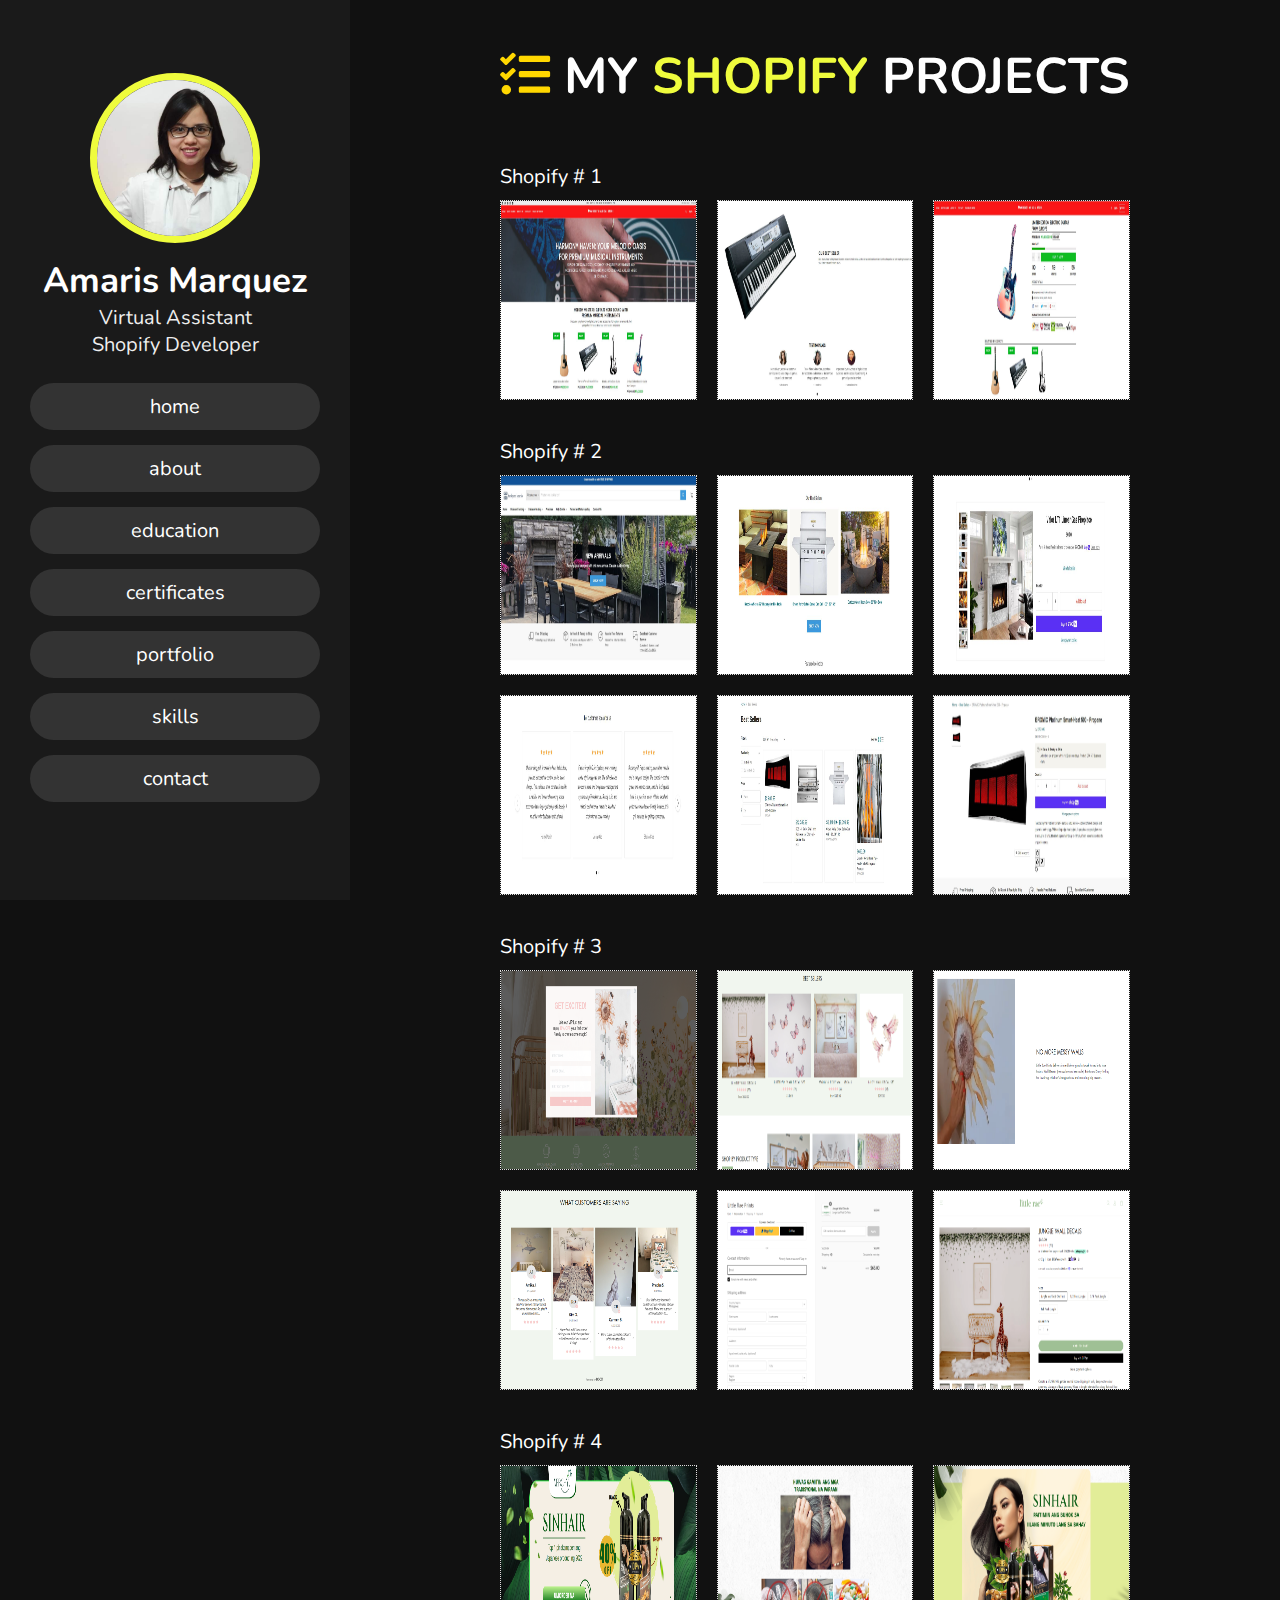
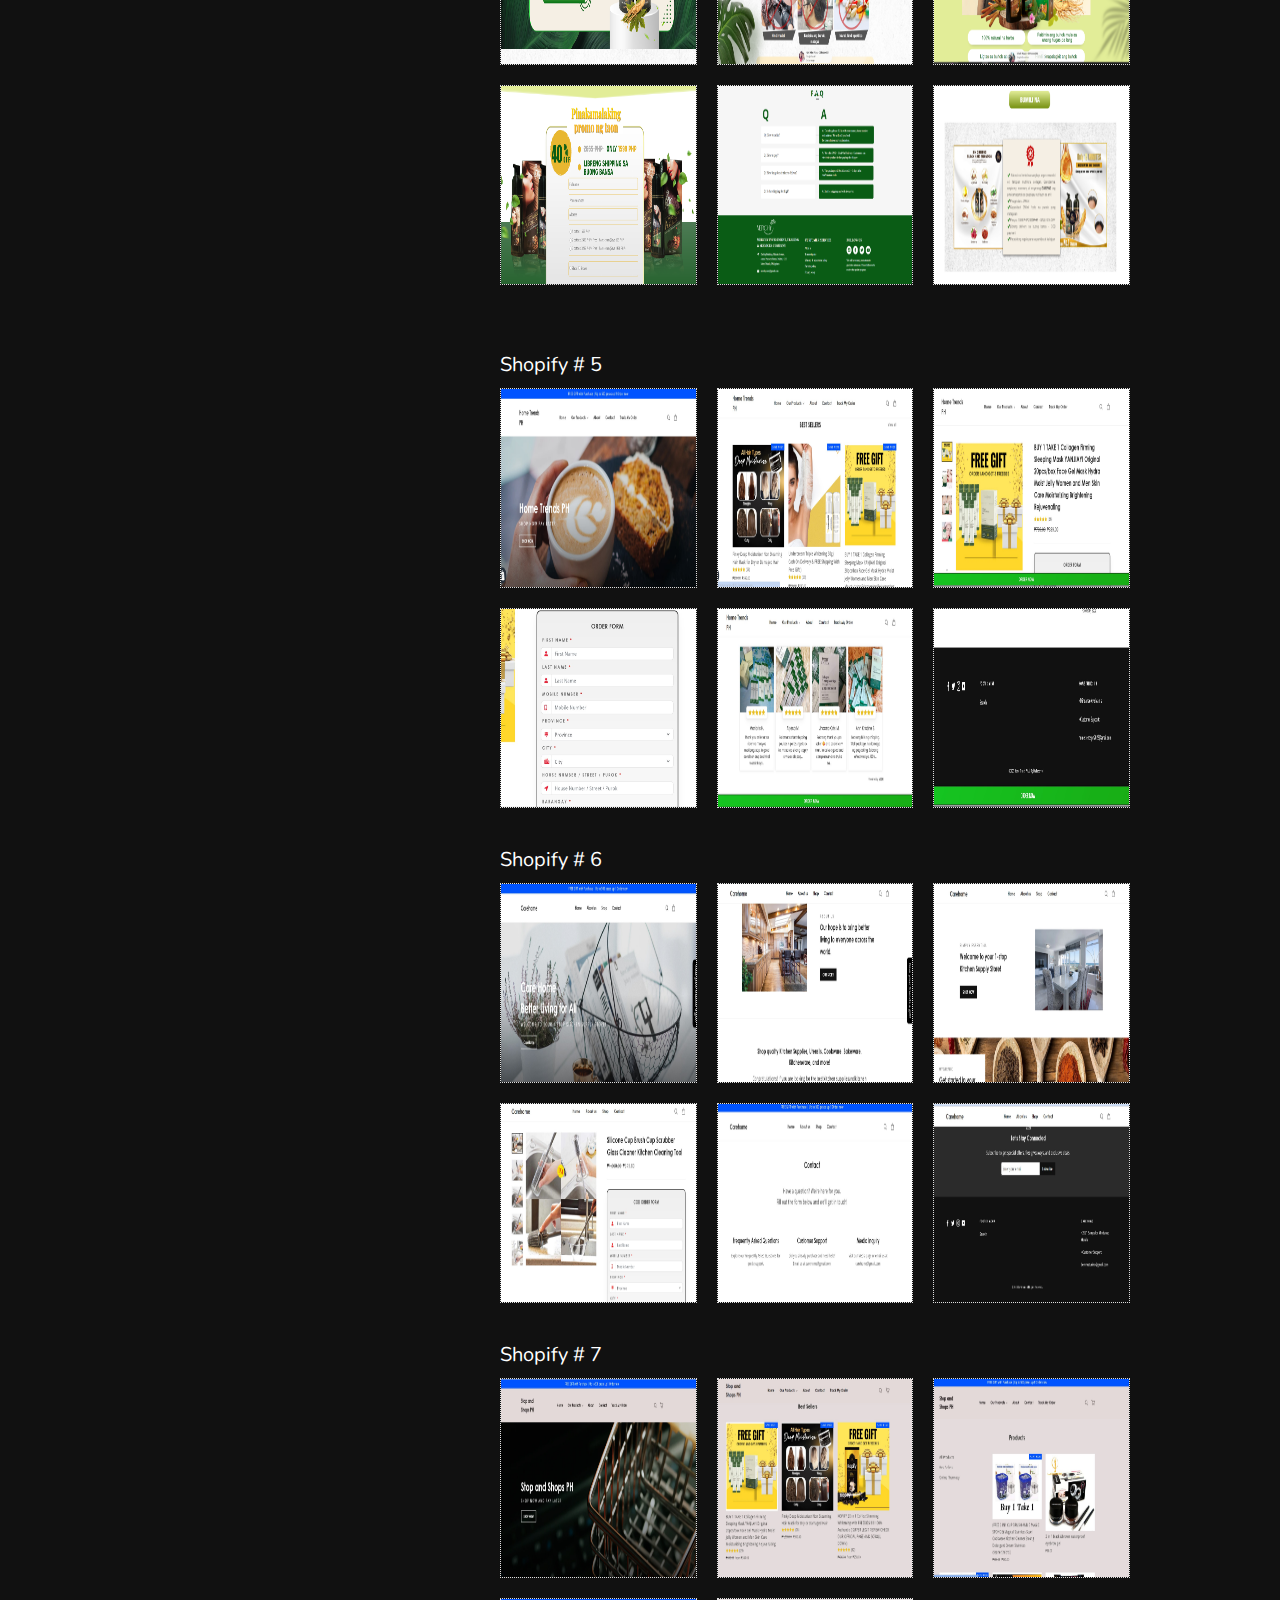
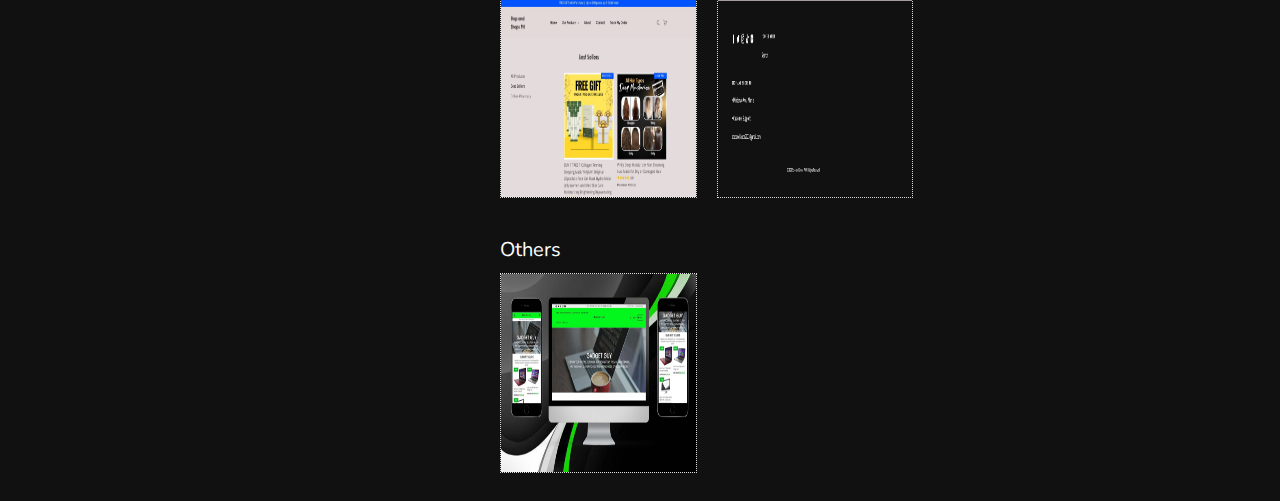
<file: shopify.html>
<!DOCTYPE html>
<html lang="en">
<head>
    <meta charset="UTF-8">
    <meta name="viewport" content="width=device-width, initial-scale=1.0">
    <title>My Portfolio - Amaris Marquez</title>

    <!-- font awesome cdn link  -->
    <link rel="stylesheet" href="https://cdnjs.cloudflare.com/ajax/libs/font-awesome/5.15.2/css/all.min.css">

    <!-- custom css file link  -->
    <link rel="stylesheet" href="style.css">
    <link rel="stylesheet" href="gallery.css">
   

</head>
<body>
    
<!-- header section starts  -->

<header>

    <div class="user">
        <img src="images/pic.jpg" alt="">
        <h3 class="name">Amaris Marquez</h3>
        <p class="post">Virtual Assistant</p>
        <p class="post">Shopify Developer</p>
    </div>

    <nav class="navbar">
        <ul>
            <li><a href="index.html">home</a></li>
            <li><a href="index.html">about</a></li>
            <li><a href="index.html">education</a></li>
            <li><a href="index.html">certificates</a></li>
            <li><a href="portfolio.html">portfolio</a></li>
            <li><a href="index.html">skills</a></li>
            <li><a href="index.html">contact</a></li>
        </ul>
    </nav>

</header>

<!-- header section ends -->

<div id="menu" class="fas fa-bars"></div>

<section class="home" id="home"><br /><br /><br />
    <h1> <i class="fa fa-tasks" aria-hidden="true"></i> MY <span>SHOPIFY</span> PROJECTS </h1>
<div class="portfolio"><br /><br /><br />

    <p><a href="#">Shopify # 1</a></p>
    <div class="gallery">
        <img src="images/Shopify/shopify-81.JPG" title="TITLE 1"/>
        <img src="images/Shopify/shopify-82.JPG" title="TITLE 2"/>
        <img src="images/Shopify/shopify-83.JPG" title="TITLE 3"/>
      </div>

      <br><br>
      <p><a href="#">Shopify # 2</a></p>
      <div class="gallery">
          <img src="images/Shopify/backyards1.JPG" title="TITLE 1"/>
          <img src="images/Shopify/backyards2.JPG" title="TITLE 2"/>
          <img src="images/Shopify/backyards3.JPG" title="TITLE 3"/>
          <img src="images/Shopify/backyards4.JPG" title="TITLE 3"/>
          <img src="images/Shopify/backyards5.JPG" title="TITLE 3"/>
          <img src="images/Shopify/backyards6.JPG" title="TITLE 3"/>
        </div>


     <br><br>
      <p><a href="#">Shopify # 3</a></p>
      <div class="gallery">
          <img src="images/shopifya1.png" title="TITLE 1"/>
          <img src="images/shopifya2.png" title="TITLE 2"/>
          <img src="images/shopifya3.png" title="TITLE 3"/>
          <img src="images/shopifya4.png" title="TITLE 3"/>
          <img src="images/shopifya5.png" title="TITLE 3"/>
          <img src="images/shopifya6.png" title="TITLE 3"/>
        </div>

        <br><br>
        <p><a href="#">Shopify # 4</a></p>
        <div class="gallery">
            <img src="images/shopifyb1.png" title="TITLE 1"/>
            <img src="images/shopifyb2.png" title="TITLE 2"/>
            <img src="images/shopifyb3.png" title="TITLE 3"/>
            <img src="images/shopifyb4.png" title="TITLE 3"/>
            <img src="images/shopifyb5.png" title="TITLE 3"/>
            <img src="images/shopifyb6.png" title="TITLE 3"/>
          </div>
          <br><br>


            <br><br>
            <p><a href="#">Shopify # 5</a></p>
            <div class="gallery">
                <img src="images/shopify/a1.jpg" title="TITLE 1"/>
                <img src="images/shopify/a2.jpg" title="TITLE 1"/>
                <img src="images/shopify/a3.jpg" title="TITLE 1"/>
                <img src="images/shopify/a4.jpg" title="TITLE 1"/>
                <img src="images/shopify/a5.jpg" title="TITLE 1"/>
                <img src="images/shopify/a6.jpg" title="TITLE 1"/>
              </div>


              <br><br>
            <p><a href="#">Shopify # 6</a></p>
            <div class="gallery">
                <img src="images/shopify/b1.jpg" title="TITLE 1"/>
                <img src="images/shopify/b2.jpg" title="TITLE 1"/>
                <img src="images/shopify/b3.jpg" title="TITLE 1"/>
                <img src="images/shopify/b4.jpg" title="TITLE 1"/>
                <img src="images/shopify/b5.jpg" title="TITLE 1"/>
                <img src="images/shopify/b6.jpg" title="TITLE 1"/>
              </div>

              <br><br>
              <p><a href="#">Shopify # 7</a></p>
              <div class="gallery">
                  <img src="images/shopify/c1.jpg" title="TITLE 1"/>
                  <img src="images/shopify/c2.jpg" title="TITLE 1"/>
                  <img src="images/shopify/c4.jpg" title="TITLE 1"/>
                  <img src="images/shopify/c5.jpg" title="TITLE 1"/>
                  <img src="images/shopify/c6.jpg" title="TITLE 1"/>
                </div>


                    <br><br>
                    <p><a href="#">Others</a></p>
                    <div class="gallery">
                        <img src="images/Shopify/shopify-1.jpg" title=""/>
                      </div>
                      <br><br>
  

        </div>
    </div>
</section>











<!-- jquery cdn link  -->
<script src="https://cdnjs.cloudflare.com/ajax/libs/jquery/3.6.0/jquery.min.js"></script>

<!-- custom js file link  -->
<script src="script.js"></script>


</body>
</html>
</file>
<file: style.css>
@import url('https://fonts.googleapis.com/css2?family=Nunito:wght@200;300;400;600&display=swap');

.cert1{
    color: #FFFF;
    font-size: 2rem;
    text-align: center;
}


:root{
    --yellow: rgb(239, 252, 61);
}

h2{
    color: white;
    font-size: 2rem;
}

.skills{
    margin-top: 5%;
    color: white;
    text-align: left;
    padding: 0% 10%;
}

.skills p{
    font-size: 1.5rem;
}

.skills span{
    font-size: 3rem;
    padding-left: 1%;
}

.fa{
    color: gold;
    padding-top: 1%;
}

.black{
    color: #333;
}

*{
    font-family: 'Nunito', sans-serif;
    margin:0; padding:0;
    box-sizing: border-box;
    text-decoration: none;
    outline: none; border:none;
    transition: all .2s linear;
}

*::selection{
    background:var(--yellow);
    color:#333;
}

html{
    font-size: 62.5%;
    overflow-x: hidden;
}

html::-webkit-scrollbar{
    width:1.4rem;
}

html::-webkit-scrollbar-track{
    background:#222;
}

html::-webkit-scrollbar-thumb{
    background:var(--yellow);
}

body{
    background:#111;
    overflow-x: hidden;
    padding-left: 35rem;
}

section{
    min-height: 100vh;
    padding:1rem;
}

.btn{
    padding:.7rem 3rem;
    background:#333;
    color:#fff;
    cursor: pointer;
    margin-top: 1rem;
    font-size: 2rem;
    border-radius: 5rem;
}

.btn i{
    padding:0 .5rem;
    font-size: 1.8rem;
}

.btn:hover{
    background:var(--yellow);
}

.heading{
    text-align: center;
    margin:0 6rem;
    font-size: 4rem;
    padding:1rem;
    border-bottom: .1rem solid #fff4;
    color:#fff;
}

.heading span{
    color:var(--yellow);
}

header{
    position: fixed;
    top:0; left:0;
    z-index: 1000;
    height:100%;
    width:35rem;
    background:#1a1a1a;
    display: flex;
    align-items: center;
    justify-content: center;
    flex-flow: column;
    text-align: center;
}

header .user img{
    height:17rem;
    width:17rem;
    border-radius: 50%;
    object-fit: cover;
    margin-bottom: 1rem;
    border:.7rem solid var(--yellow);
}

header .user .name{
    font-size: 3.5rem;
    color:#fff;
}

header .user .post{
    font-size: 2rem;
    color:#eee;
}

header .navbar{
    width:100%;
}

header .navbar ul{
    list-style: none;
    padding:1rem 3rem;
}


header .navbar ul li a{
    display: block;
    padding:1rem;
    margin:1.5rem 0;
    background:#333;
    color:#fff;
    font-size: 2rem;
    border-radius: 5rem;
}

header .navbar ul li a:hover{
    background:var(--yellow);
}

#menu{
    position: fixed;
    top:2rem; right:2rem;
    background:#333;
    color:#fff;
    cursor: pointer;
    font-size: 2.5rem;
    padding:1rem 1.5rem;
    z-index: 1000;
    display: none;
}

.home{
    display: flex;
    justify-content: center;
    flex-flow: column;
    padding:0 15rem;
}

.home h3{
    font-size: 2.5rem;
    color:#fff;
}

.home h1{
    font-size:5rem;
    color:#fff;
}

.home h1 span{
    color:var(--yellow);
}

.home p{
    font-size:2rem;
    color:#eee;
    padding: 1rem 0;
}

.about .row{
    display: flex;
    align-items: center;
    justify-content: center;
    flex-wrap: wrap;
    padding:1rem 0;
}

.about .row .info{
    flex:1 1 48rem;
    padding:2rem 1rem;
    padding-left: 6rem;
}

.about .row .info h3{
    font-size: 2rem;
    color:var(--yellow);
    padding:1rem 0;
    font-weight: normal;
}

.about .row .info h3 span{
    color:#eee;
    padding:0 .5rem;
}

.about .row .counter{
    flex:1 1 48rem;
    display: flex;
    justify-content: center;
    flex-wrap: wrap;
}

.about .row .counter .box{
    width:20rem;
    background:#222;
    text-align: center;
    padding: 2rem;
    margin:2rem;
}

.about .row .counter .box span{
    font-size: 4rem;
    color:var(--yellow);
}

.about .row .counter .box h3{
    font-size: 2rem;
    color:#fff;
}

.education .box-container{
    display: flex;
    align-items: center;
    justify-content: space-between;
    flex-wrap: wrap;
    padding:1rem 0;
    padding-left: 3rem;
}

.education .box-container .box{
    width:27rem;
    margin:4rem 1rem;
    padding-left: 4rem;
    border-left: .2rem solid #fff;
    position: relative;
}

.education .box-container .box span{
    font-size: 1.3rem;
    background:#222;
    color:#fff;
    border-radius: 5rem;
    padding:.5rem 2.5rem;
}

.education .box-container .box h3{
    font-size: 2rem;
    color:#fff;
    padding-top: 1.5rem;
}

.education .box-container .box p{
    font-size: 1.4rem;
    color:#eee;
    padding: 1rem 0;
}

.education .box-container .box i{
    position: absolute;
    top:-1.5rem; left:-2.5rem;
    height:5rem;
    width: 5rem;
    border-radius: 50%;
    line-height: 5rem;
    text-align: center;
    font-size: 2rem;
    color:#fff;
    background:var(--yellow);
}

.portfolio .box-container{
    display: flex;
    align-items: center;
    justify-content: center;
    flex-wrap: wrap;
    padding:2rem 0;
}

.portfolio .box-container .box{
    height: 20rem;
    width:26rem;
    border-radius: 1rem;
    margin:2rem;
    overflow: hidden;
    cursor: pointer;
}

.portfolio .box-container .box img{
    height:100%;
    width:100%;
    object-fit: cover;
}

.portfolio .box-container .box:hover img{
    transform: scale(1.2);
}

.contact .row{
    display: flex;
    align-items: center;
    justify-content: center;
    flex-wrap: wrap;
}

.contact .row .content{
    flex:1 1 30rem;
    padding:4rem;
    padding-bottom: 0;
}

.contact .row form{
    flex:1 1 45rem;
    padding:2rem;
    margin:2rem;
    margin-bottom: 4rem;
}

.contact .row form .box{
    padding:1.5rem;
    margin:1rem 0;
    background:#3333;
    color:#fff;
    text-transform: none;
    font-size: 1.7rem;
    width:100%;
}

.contact .row form .box::placeholder{
    text-transform: capitalize;
}

.contact .row form .message{
    height: 15rem;
    resize: none;
}

.contact .row .content .title{
    text-transform: uppercase;
    color:#fff;
    font-size: 3rem;
    padding-bottom: 2rem;
}

.contact .row .content .info h3{
    display: flex;
    align-items: center;
    font-size: 2rem;
    color:#eee;
    padding:1rem 0;
    font-weight: normal;
}

.contact .row .content .info h3 i{
    padding-right: 1rem;
    color:var(--yellow);
}

.top{
    position: fixed;
    bottom:7.5rem; right: 2rem;
    z-index: 100;
    display: none;
}



















/* media queries  */

@media (max-width:1200px){

    html{
        font-size: 55%;
    }

    .home{
        padding:1rem 4rem;
    }

}

@media (max-width:991px){

   header{
       left:-120%;
   }

   #menu{
       display: block;
   }

   header.toggle{
    left:0%;
   }

   body{
       padding:0;
   }

   .portfolio img{
    width: 90%;
}

}

@media (max-width:768px){

    html{
        font-size: 50%;
    }

    .portfolio img{
        width: 90%;
    }

    
    
    .skills p{
        font-size: 0.9rem;
    }
    
    .skills span{
        font-size: 1.5rem;
        padding-left: 1%;
    }

 
 }

@media screen and (max-width:400px){


    header{
        width: 100vw;
    }

    .heading{
        margin:0 3rem;
    }

    .about .row .counter .box{
        width: 100%;
    }
 
    .education .box-container .box{
        width:100%;
    }

    .portfolio .box-container .box{
        width:100%;
    }

    .contact .row form{
        margin:3rem 0;
    }

    #certificates img{
        width: 100%;
    }

    .portfolio img{
        width: 90%;
    }

    
    .skills p{
        font-size: 0.9rem;
    }
    
    .skills span{
        font-size: 1.5rem;
        padding-left: 1%;
    }

  
 }





 /* PORTFOLIO STARTS HERE */

 .portfolio h1 a{
    font-size: 3rem;
    color: #fff;
 }

 .portfolio h1 a:hover{
    color: var(--yellow);
    cursor: pointer;
 }

 .portfolio img{
    width: 50%;
    max-height: 400px;
    border: 2px dotted white;
 }

 .portfolio img:hover{
    z-index: 9;
    transform: scale(1.3);
    /* linear | ease | ease-in | ease-out | ease-in-out */
    transition: transform ease 0.5s;

 }

 .portfolio p a{
    color: #fff;

 }

 .portfolio p a:hover{
    color: var(--yellow);
    cursor: pointer;

 }

 .pro{
    color: red;
 }
</file>
<file: gallery.css>
a{
    color: #fff;
}

.gallery {
    /* (B1) GRID LAYOUT - 3 IMAGES PER ROW */
    display: grid;
    grid-template-columns: repeat(3, 1fr);
    grid-gap: 20px;
   
 }

 .gallery p {
    color: #fff;
  }

 .gallery img:hover {
    z-index: 9;
    transform: scale(1.3);
    /* linear | ease | ease-in | ease-out | ease-in-out */
    transition: transform ease 0.5s;
  }


 .gallery img {
    /* (C1) DIMENSION */
    width: 100%;
    height: 200px; /* optional */
   
    /* (C2) COLORS */
    border: 1px dotted #ddd;
   
    /* (C3) IMAGE RESIZE */
    /* cover | contain | fill | scale-down */
  
    position: relative;
  }

 


  .gallery p a {
    color: #fff;
  }

  .gallery p a:hover {
    color: var(--yellow)
  }


  .gallery3 {
    /* (B1) GRID LAYOUT - 3 IMAGES PER ROW */
    display: grid;
    grid-template-columns: repeat(3, 1fr);
    grid-gap: 20px;
   
 }

 .gallery3 img:hover {
  z-index: 9;
  transform: scale(1.3);
  /* linear | ease | ease-in | ease-out | ease-in-out */
  transition: transform ease 0.5s;
}


 .gallery3 img {
  /* (C1) DIMENSION */
  width: 100%;
  height: 300px; /* optional */
 
  /* (C2) COLORS */
  border: 1px dotted #ddd;
 
  /* (C3) IMAGE RESIZE */
  /* cover | contain | fill | scale-down */

  position: relative;
}


/* GALLERY UI UX */


.galleryui img {
  /* (C1) DIMENSION */
  width: 20%;
  height: 700px; /* optional */
 
  /* (C2) COLORS */
  border: 1px dotted #ddd;
 
  /* (C3) IMAGE RESIZE */
  /* cover | contain | fill | scale-down */

  position: relative;
}




  /*media queries */


  @media only screen and (max-width: 600px) {
    .gallery {
        display: grid;
        grid-template-columns: repeat(2, 1fr);
    }

    .gallery img{
        height: 180px;
    }

    .portfolio img{
      width: 90%;
  }

  .gallery3 {
    display: grid;
    grid-template-columns: repeat(2, 1fr);
}

.gallery3 img{
    height: 200px;
}

  }

  @media screen and (max-width: 820px) {
    .gallery {
        display: grid;
        grid-template-columns: repeat(1, 1fr);
    }

    .gallery3 {
      display: grid;
      grid-template-columns: repeat(1, 1fr);
  }

    .portfolio img{
      width: 90%;
  }

  }
</file>
